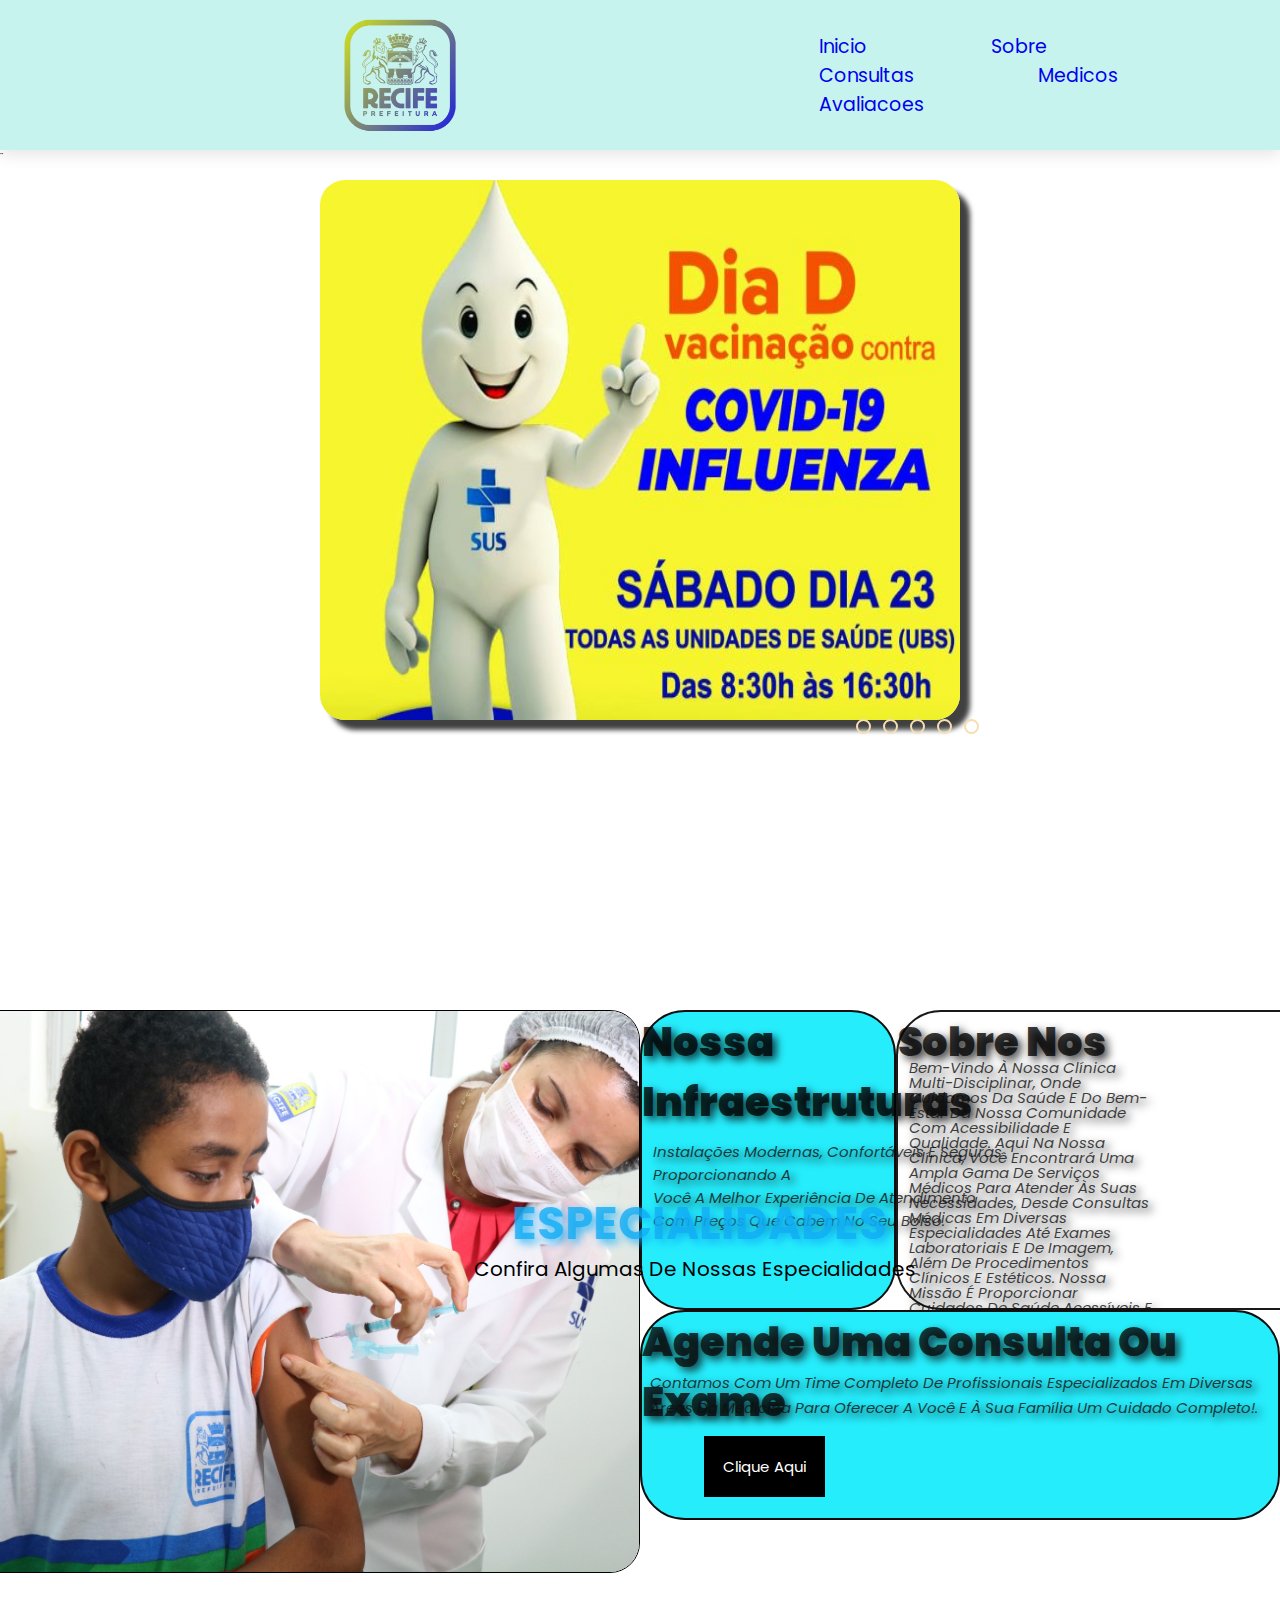
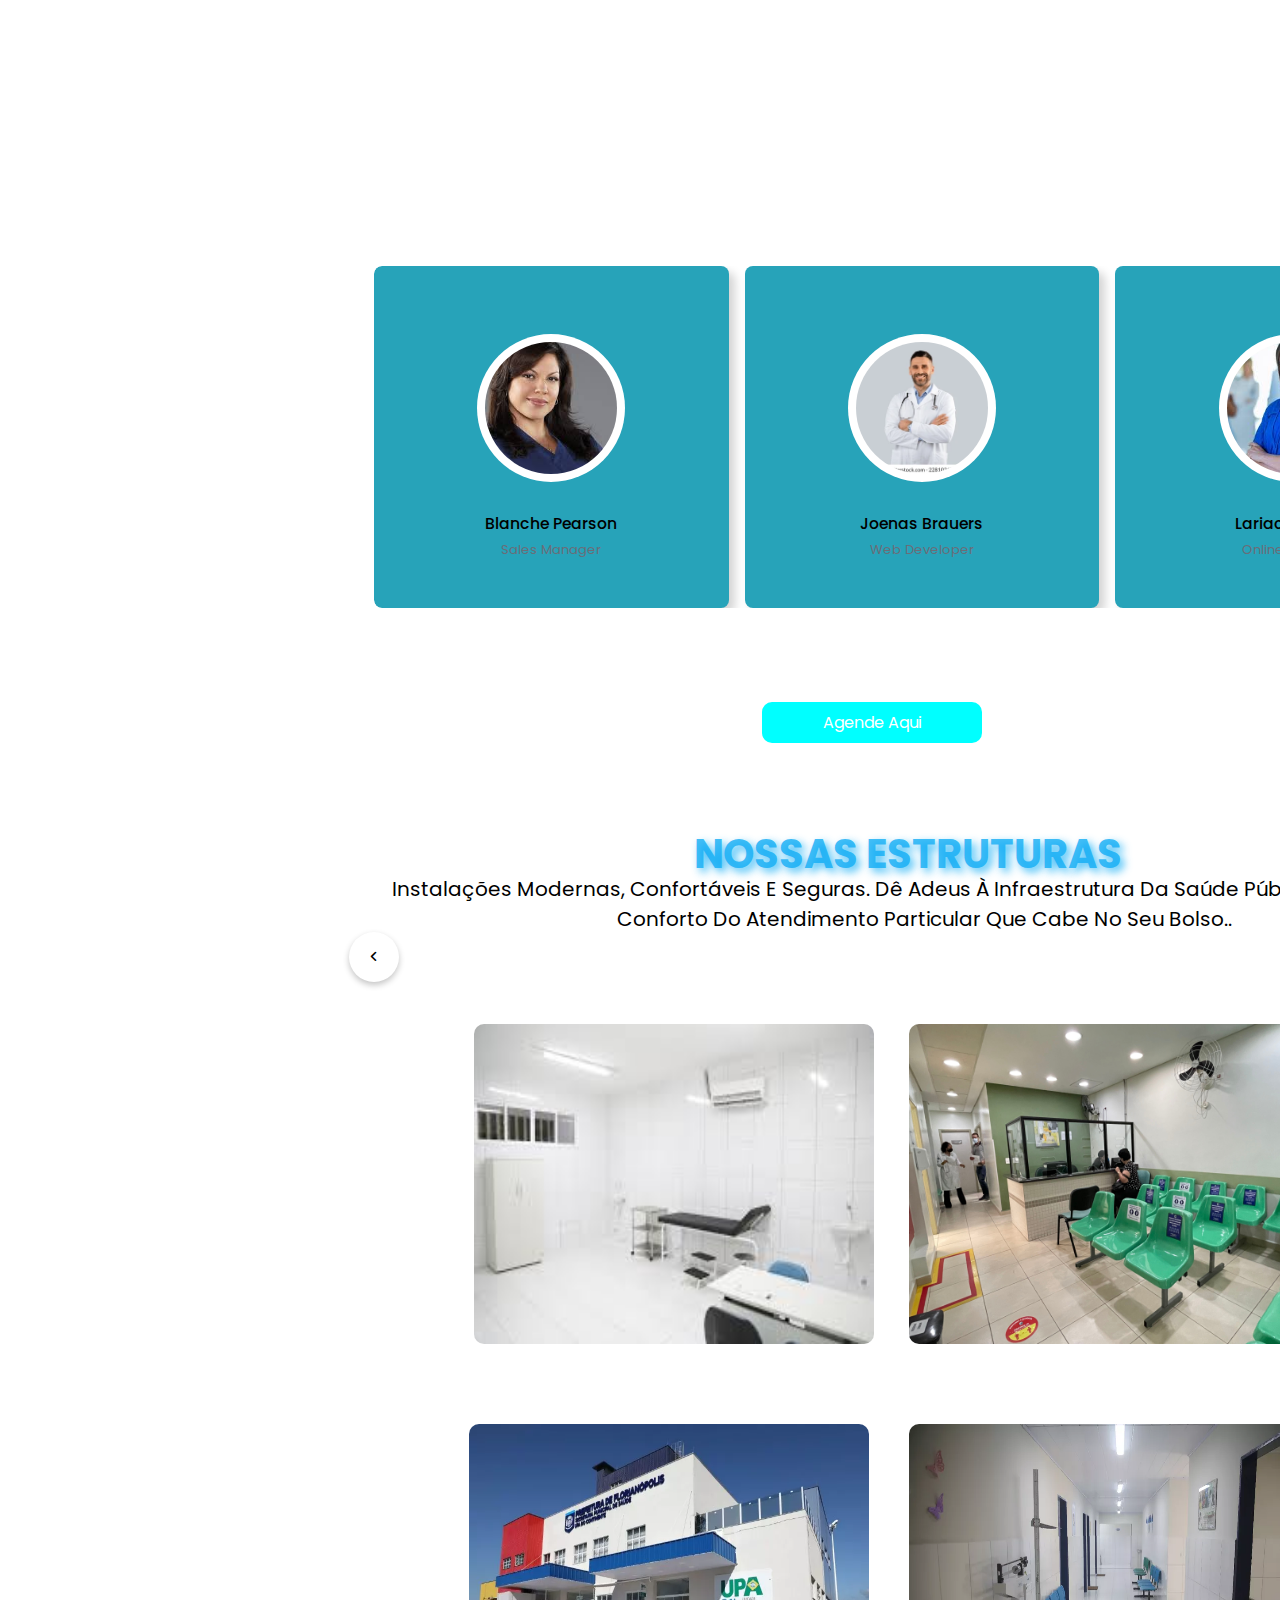
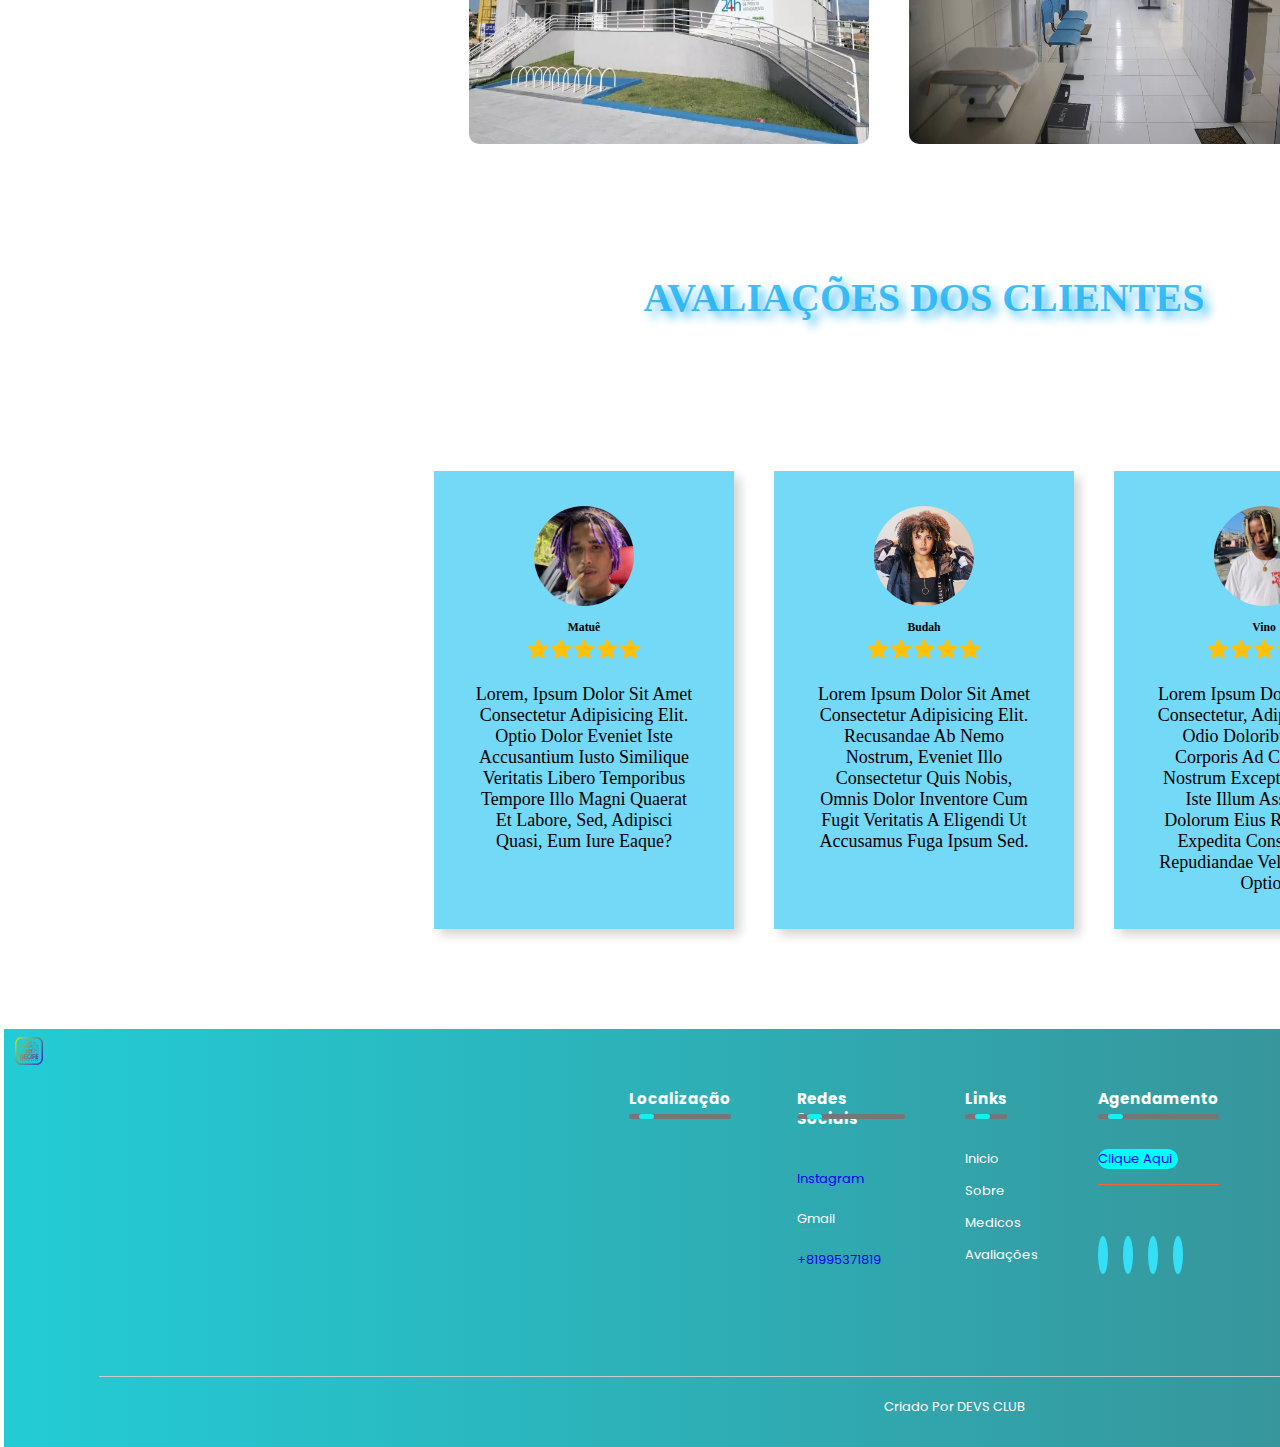
<file: index.html>
<!DOCTYPE html>
  <html lang="pt-br">
    <head>
      <meta charset="UTF-8" />
      <meta name="viewport" content="width=device-width, initial-scale=1.0" />
      <link rel="stylesheet" href="style.css" />
      <script src="script.js"></script>
      <link rel="stylesheet" href="https://cdnjs.cloudflare.com/ajax/libs/font-awesome/4.7.0/css/font-awesome.css" integrity="sha512-5A8nwdMOWrSz20fDsjczgUidUBR8liPYU+WymTZP1lmY9G6Oc7HlZv156XqnsgNUzTyMefFTcsFH/tnJE/+xBg==" crossorigin="anonymous" referrerpolicy="no-referrer">

      <link rel="stylesheet" href="https://cdnjs.cloudflare.com/ajax/libs/font-awesome/6.3.0/css/all.min.css">
      <title>Document</title>
    </head>
    <body>


      <header class="header">
        <img src="img/logo_recife_00000.png" alt="">
        <a href="#" class="logo" id="Logo">
        </a>

        <nav class="nav">
          <a href="#">Inicio</a>
          <a href="#Sobre">Sobre</a>
          <a href="#">consultas</a>
          <a href="#Medicos">medicos</a>
          <a href="#avaliacoes">avaliacoes</a>
        </nav>
      </header>

      
          
      <div class="content">

          <div class="slides">

              <input class="input" type="radio" name="slide" id="slide1" checked>
              <input class="input" type="radio" name="slide" id="slide2">
              <input class="input" type="radio" name="slide" id="slide3">
              <input class="input" type="radio" name="slide" id="slide4">
              <input class="input" type="radio" name="slide" id="slide5">


              <div class="slide s1">
                  <img src="./img/covid.jpeg" alt="">
              </div>

              <div class="slide">
                  <img src="./img/Inserir um título.png" alt="">
              </div>

              <div class="slide">
                  <img src="./img/vacinação.png" alt="">
              </div>

              <div class="slide">
                  <img src="./img/cms.jpg" alt="">
              </div>

              <div class="slide">
                  <img src="./img/folder-dengue.jpg" alt="">
              </div>
          </div>
      </div>

      <div class="navigation">

          <label class="bar" for="slide1"></label>
          <label class="bar" for="slide2"></label>
          <label class="bar" for="slide3"></label>
          <label class="bar" for="slide4"></label>
          <label class="bar" for="slide5"></label>

      </div>

        <section>
          <div class="container">
                <div class="box">
                  <img src="img/pbc.jpeg" alt="">
              
          <div class="Sobre" id="Sobre">
                <h1><strong>Nossa Infraestruturas</strong></h1>
                      <p>Instalações modernas, confortáveis e seguras <br>
                        proporcionando a <br>
                        você a melhor experiência de atendimento <br>
                         com preços que cabem no seu bolso.</p>
              </div> 
              </div>
            </div>
        </section>

          <section>
          <div class="container">
                <div class="box">
          <div class="Sobre2" id="Sobre">
                <h1><strong>Sobre nos</strong></h1>
                    <p> Bem-vindo à nossa clínica multi-disciplinar, onde cuidamos da saúde e do bem-estar da nossa comunidade com acessibilidade e qualidade. Aqui na nossa clínica, você encontrará uma ampla gama de serviços médicos para atender às suas necessidades, desde consultas médicas em diversas especialidades até exames laboratoriais e de imagem, além de procedimentos clínicos e estéticos.
  Nossa missão é proporcionar cuidados de saúde acessíveis e abrangentes para todos, independentemente da sua situação financeira. Entendemos que a saúde é um direito fundamental e trabalhamos incansavelmente para garantir que nossos serviços sejam acessíveis a todos.</p>
              </div> 
              </div>
            </div>
        </section>

          <section>
          <div class="container">
                <div class="box">
          <div class="Sobre3" id="Sobre">
                <h1><strong>Agende uma consulta ou exame</strong></h1>
                    <p>Contamos com um time completo de profissionais especializados em diversas áreas da medicina para oferecer a você e à sua família um cuidado completo!.</p>¨
                    <button><a href="">Clique aqui</a></button>
              </div> 
              </div>
            </div>
        </section>








          <section id="Medicos">
            <div class="container">
              <div class="box">
                <div class="consulta">
                      <h1>Especialidades</h1>
                      <p>confira algumas de nossas Especialidades</p>
                </div>
              </div>
              </div>
            </div>
          </section>
          
        
            
          <div class="wrapper">
            <i id="left" class="fa-solid fa-angle-left"></i>
      <ul class="carousel">
        <li class="card">
          <div class="img"><img src="img/callie.jpg"img" draggable="false"></div>
          <h2>Blanche Pearson</h2>
          <span>Sales Manager</span>
        </li>
        <li class="card">
          <div class="img"><img src="img/medico2.webp" alt="img" draggable="false"></div>
          <h2>Joenas Brauers</h2>
          <span>Web Developer</span>
        </li>
        <li class="card">
          <div class="img"><img src="img/medica3.jpg" alt="img" draggable="false"></div>
          <h2>Lariach French</h2>
          <span>Online Teacher</span>
        </li>
        <li class="card">
          <div class="img"><img src="img/medica4.jpg" alt="img" draggable="false"></div>
          <h2>James Khosravi</h2>
          <span>Freelancer</span>
        </li>
        <li class="card">
          <div class="img"><img src="img/medica5.jpg" alt="img" draggable="false"></div>
          <h2>Kristina Zasiadko</h2>
          <span>Bank Manager</span>
        </li>
        <li class="card">
          <div class="img"><img src="img/medico6.webp" alt="img" draggable="false"></div>
          <h2>Donald Horton</h2>
          <span>App Designer</span>
        </li>
      </ul>
      
      <i id="right" class="fa-solid fa-angle-right"></i>
  <div>


    

            <section id="">
              <div class="container">
                <div class="box">
                  <div class="agendamento">
                    <button><a href="agendamento.html" class="buttonT">Agende aqui</a></button>
                  </div>
                </div>
              </div>
            </section>



                <section class="" id="estruturas">
                  <div class="container">
                    <div class="consultorio">
                      <h1>Nossas Estruturas</h1>
                      <p>Instalações modernas, confortáveis e seguras.
Dê adeus à infraestrutura da saúde pública e aproveite o conforto do atendimento particular que cabe no seu bolso..</p>
                      <div class="estruturas">
                        <img src="img/estrutura5.jpg" alt="">
                      </div>
                      <div class="estrutura2">
                        <img src="img/estrutura2.jpeg" alt="">
                      </div>
                      <div class="estrutura3">
                        <img src="img/estruturea6.webp" alt="">
                      </div>
                      <div class="estrutura4">
                        <img src="img/estrutura4.webp" alt="">
                      </div>
                    </div>
                  </div>
                </section>


                 <h1 id="txt4">Avaliações dos Clientes</h1>

    <section class="cards" id="avaliacoes">
        
        <div class="card">
            
            <img class="user" src="/img/tue.jpg" alt="">
            <h3>Matuê</h3>
            <div class="stars">
                <img class="star" src="/img/star.svg" alt="">
                <img class="star" src="img/star.svg" alt="">
                <img class="star" src="/img/star.svg" alt="">
                <img class="star" src="/img/star.svg" alt="">
                <img class="star" src="/img/star.svg" alt="">
            </div>

            <p id="p">Lorem, ipsum dolor sit amet consectetur adipisicing elit. Optio dolor eveniet iste accusantium iusto similique veritatis libero temporibus tempore illo magni quaerat et labore, sed, adipisci quasi, eum iure eaque?</p>

        </div>

        <div class="card">
            
            <img class="user" src="/img/budah.jpg" alt="">
            <h3>Budah</h3>
            <div class="stars">
                <img class="star" src="/img/star.svg" alt="">
                <img class="star" src="/img/star.svg" alt="">
                <img class="star" src="/img/star.svg" alt="">
                <img class="star" src="/img/star.svg" alt="">
                <img class="star" src="/img/star.svg" alt="">
            </div>

            <p id="p">Lorem ipsum dolor sit amet consectetur adipisicing elit. Recusandae ab nemo nostrum, eveniet illo consectetur quis nobis, omnis dolor inventore cum fugit veritatis a eligendi ut accusamus fuga ipsum sed.</p>

        </div>

        <div class="card">
            
            <img class="user" src="/img/vino.jpg" alt="">
            <h3>Vino</h3>
            <div class="stars">
                <img class="star" src="/img/star.svg" alt="">
                <img class="star" src="/img/star.svg" alt="">
                <img class="star" src="/img/star.svg" alt="">
                <img class="star" src="/img/star.svg" alt="">
                <img class="star" src="/img/star.svg" alt="">
            </div>

            <p id="p">Lorem ipsum dolor sit amet consectetur, adipisicing elit. Odio doloribus fugiat corporis ad cumque in, nostrum excepturi adipisci iste illum assumenda dolorum eius repellendus, expedita consequuntur, repudiandae vel quibusdam optio!</p>
        </div>
    </section>


     <footer>
        <div class="row">
            <div class="col2">
                <img src="img/logo_recife_00000.png" class="footer_logo">
            </div>

            <div class="col">
                <h3>Localização <div class="bottom_line"><span></span></div></h3>
                <iframe id="Mapa" src="https://www.google.com/maps/embed?pb=!1m18!1m12!1m3!1d3949.9210346306218!2d-34.942727424194146!3d-8.109523091919561!2m3!1f0!2f0!3f0!3m2!1i1024!2i768!4f13.1!3m3!1m2!1s0x7ab1e7cd03361af%3A0x4eaa8065d236c2f1!2sUSF%20-%20Vila%20do%20Sesi!5e0!3m2!1spt-BR!2sbr!4v1712879498062!5m2!1spt-BR!2sbr" width="600" height="450" style="border:0;" allowfullscreen="" loading="lazy" referrerpolicy="no-referrer-when-downgrade"></iframe>
                <p></p>
                <p></p>
                <p class="footer_email"></p>
                <h4></h4>
            </div>

            <div class="col">
                <h3>Redes Sociais<div class="bottom_line"><span></span></div></h3>
                <a href="http://instagram.com" target="_blank" rel="noopener noreferrer">Instagram</a>
                <p class="footer_email"><a href="mailto:"></a>gmail</p>
                <a href="http://" target="_blank" rel="noopener noreferrer">+81995371819</a>
            </div>


            <div class="col">
                <h3>Links <div class="bottom_line"><span></span></div></h3>
                <ul>
                    <li><a href="">inicio</a></li>
                    <li><a href="">Sobre</a></li>
                    <li><a href="">Medicos</a></li>
                    <li><a href="">Avaliações</a></li>
                </ul>
            </div>
            <div class="col">
                <h3>Agendamento <div class="bottom_line"><span></span></div></h3>
                <form>
                  <a href="agendamento.html" class="button2">Clique Aqui</a>
                    <ion-icon class="icon" name="mail"></ion-icon>
                    <input type="email" placeholder="Enter your email" required>
                    <button type="submit"><ion-icon class="icon_right" name="arrow-round-forward"></ion-icon></button>
                </form>
                <div class="social_icons">
                    <ion-icon class="social_icon" name="logo-facebook"></ion-icon>
                    <ion-icon class="social_icon" name="logo-whatsapp"></ion-icon>
                    <ion-icon class="social_icon" name="logo-twitter"></ion-icon>
                    <ion-icon class="social_icon" name="logo-instagram"></ion-icon>
                </div>
            </div>
        </div>
        <hr>
        <p class="copyright">Criado por DEVS CLUB </p>
     </footer> 

    </body>
  </html>
</file>
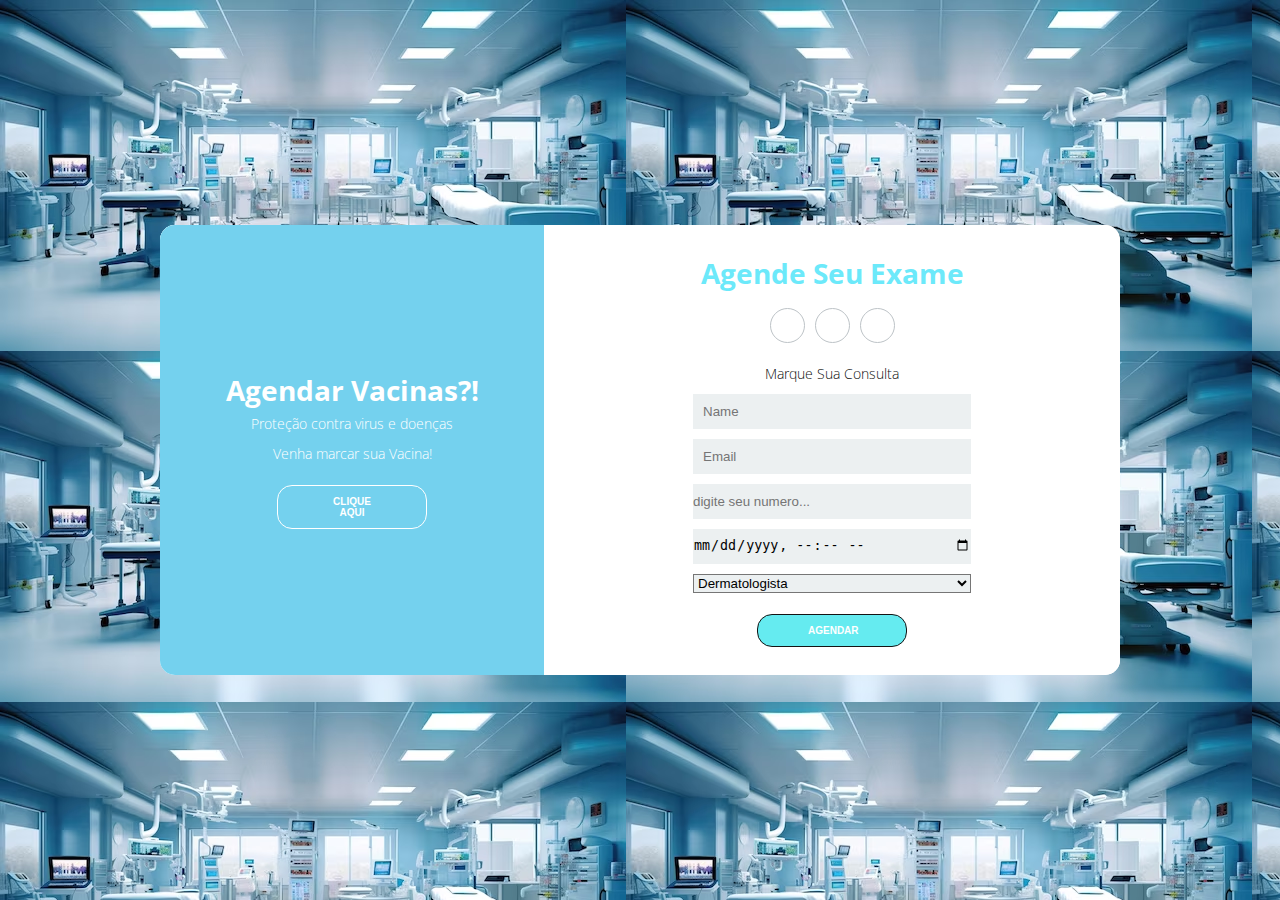
<file: agendamento.html>
<!DOCTYPE html>
<html lang="pt-br">
<head>
    <meta charset="UTF-8">
    <meta name="viewport" content="width=device-width, initial-scale=1.0">
    <meta http-equiv="X-UA-Compatible" content="ie=edge">
    <title>Login</title>
    <link rel="stylesheet" href="estilo.css">
    <link rel="stylesheet" href="https://use.fontawesome.com/releases/v5.8.2/css/all.css"
        integrity="sha384-oS3vJWv+0UjzBfQzYUhtDYW+Pj2yciDJxpsK1OYPAYjqT085Qq/1cq5FLXAZQ7Ay" crossorigin="anonymous">
</head>
<body>
    <div class="container">
        <div class="content first-content">
            <div class="first-column">
                <h2 class="title title-primary">Agendar Vacinas?!</h2>
                <p class="description description-primary">Proteção contra virus e doenças</p>
                <p class="description description-primary">Venha marcar sua Vacina!</p>
                <button id="signin" class="btn btn-primary">CLIQUE AQUI</button>
            </div>    
            <div class="second-column">
                <h2 class="title title-second">Agende Seu <span>Exame</span></h2>
                <div class="social-media">
                    <ul class="list-social-media">
                        <a class="link-social-media" href="#">
                            <li class="item-social-media">
                                <i class="fab fa-instagram"></i>        
                            </li>
                        </a>
                        <a class="link-social-media" href="#">
                            <li class="item-social-media">
                                <i class="fab fa-google-plus-g"></i>
                            </li>
                        </a>
                        <a class="link-social-media" href="#">
                            <li class="item-social-media">
                                <i class="fab fa-whatsapp"></i>
                            </li>
                        </a>
                    </ul>
                </div><!-- social media -->
                <p class="description description-second">Marque Sua Consulta</p>
                <form class="form">
                    <label class="label-input" for="">
                        <i class="far fa-user icon-modify"></i>
                        <input type="text" placeholder="Name">
                    </label>
                    
                    <label class="label-input" for="">
                        <i class="far fa-envelope icon-modify"></i>
                        <input type="email" placeholder="Email">
                    </label>
                    

                    <label class="label-input" for=" ">
                        <i class="fas fa-phone"></i>
                        <input type="number" placeholder="digite seu numero...">
                    </label>
                    
                   <label class="label-input" for="">
                        <i class="fas fa-calendar"></i>
                        <input type="datetime-local" placeholder="">
                    </label>
                    <select class="label-input" for=" " id="select">
                            <option value="Dermatologista">Dermatologista</option>
                            <option value="Cardiologista">Cardiologista</option>
                            <option value="Dentista">Dentista</option>
                            <option value="Pediatra">Pediatra</option>
                            <option value="Nutricionista">Nutricionista</option>
                        </select>
                    <button class="btn btn-second">Agendar</button>        
                </form>
            </div><!-- second column -->
        </div><!-- first content -->
        <div class="content second-content">
            <div class="first-column">
                <h2 class="title title-primary" id="exames">Exames?</h2>
                <p class="description description-primary">Venha deixar sua saúde em dia</p>
                <p class="description description-primary">Clique aqui para marcar seus exames</p>
                <button id="signup" class="btn btn-primary">CLIQUE AQUI</button>
            </div>
            <div class="second-column">
                <h2 class="title title-second">Agende Sua <span>Vacina</span></h2>
                <div class="social-media">
                    <ul class="list-social-media">
                        <a class="link-social-media" href="#">
                            <li class="item-social-media">
                                <i class="fab fa-instagram"></i>
                            </li>
                        </a>
                        <a class="link-social-media" href="#">
                            <li class="item-social-media">
                                <i class="fab fa-google-plus-g"></i>
                            </li>
                        </a>
                        <a class="link-social-media" href="#">
                            <li class="item-social-media">
                                <i class="fab fa-whatsapp"></i>
                            </li>
                        </a>
                    </ul>
                </div><!-- social media -->
                <p class="description description-second">Marque Sua Vacina</p>
                <form class="form">

                   <label class="label-input" for="">
                        <i class="far fa-user icon-modify"></i>
                        <input type="text" placeholder="Name">
                    </label>

                    <label class="label-input" for="">
                        <i class="far fa-envelope icon-modify"></i>
                        <input type="email" placeholder="Email">
                    </label>
                
                    <label class="label-input" for="">
                        <i class="fas fa-phone"></i>
                        <input type="number" placeholder="Digite seu numero">
                    </label>

                      <label class="label-input" for="">
                        <i class="fas fa-calendar"></i>
                        <input type="datetime-local" placeholder="Digite seu numero">
                    </label>

                        <select class="label-input" for="" id="select">
                            <option value="covid-19">Vacina contra covid - 5 a 60 anos</option>
                            <option value="Dengue">Vacina contra Dengue 18 a 40 anos</option>
                            <option value="Variola">Vacina contra Variola 12 a 25 anos</option>
                            <option value="Gripe">Vacina contra Gripe 10 a 30 anos</option>
                            <option value="Tetano">Vacina contra tetano 6 a 80 anos</option>
                        </select>
                   
                    <button class="btn btn-second">Agendar</button>
                </form>
            </div><!-- second column -->
        </div><!-- second-content -->
    </div>


    <script src="app.js"></script>
</body>
</html>
</file>
<file: style.css>
@import url("https://fonts.googleapis.com/css2?family=Poppins:wght@100;200;300;400;500;600;700&display=swap");

* {
  font-family: "Poppins", sans-serif;
  margin: 0;
  padding: 0;
  box-sizing: border-box;
  outline: none;
  border: none;
  text-transform: capitalize;
  transition: all 0.2s ease-out;
  text-decoration: none;
}

html {
  font-size: 62.5%;
  overflow-x: hidden;
  scroll-padding-top: 7rem;
  scroll-behavior: smooth;
}

.header {
  position: relative;
  top: 0;
  right: 0;
  left: 0;
  box-shadow: 0 0.5rem 1.5rem rgba(0, 0, 0, 0.1);
  display: flex;
  align-items: center;
  justify-content: space-between;
  background-color: rgba(191, 241, 235, 0.89);
  height: 150px;
}
.header .logo {
  font-size: 2.5rem;
}

.header img {
  width: 80rem;
  left: 50%;
  right: 50%;
}

.header .logo i {
  right: 10px;
  padding-right: 60px;
}

.nav {
  font-size: 19px;
}

.nav a {
  padding-left: 19px;
  padding-right: 100px;
}

.nav a:hover {
  padding: 50px;
  color: rgb(0, 0, 0);
  padding-right: 100px;
}

.content {
  height: 60%;
  width: 50%;
  border-radius: 25px;
  overflow: hidden;
  position: absolute;
  top: 50%;
  left: 50%;
  transform: translate(-50%, -50%);
  box-shadow: 10px 10px 5px 0px rgba(0, 0, 0, 0.75);
  cursor: pointer;
}

.content .slide img {
  height: 100%;
  width: 100%;
}

.navigation {
  position: absolute;
  bottom: 160px;
  left: 850px;
  display: flex;
}

.bar {
  width: 15px;
  height: 15px;
  border: 2px solid wheat;
  margin: 6px;
  border-radius: 20px;
  cursor: pointer;
  transform: 0.5s ease;
}

.bar:hover {
  background-color: black;
}

input {
  display: none;
}

.slides {
  display: flex;
  width: 500%;
  height: 100%;
}

.slide {
  width: 20%;
  transition: 0.6s;
}

#slide1:checked ~ .s1 {
  margin-left: 0;
}

#slide2:checked ~ .s1 {
  margin-left: -20%;
}

#slide3:checked ~ .s1 {
  margin-left: -40%;
}

#slide4:checked ~ .s1 {
  margin-left: -60%;
}

#slide5:checked ~ .s1 {
  margin-left: -80%;
}

.container {
  position: relative;
  display: flex;
  box-sizing: border-box;
}

.box img {
  position: absolute;
  margin-top: 86rem;
  border: 1px solid black;
  border-radius: 30px;
  width: 75rem;
  right: 50%;
}

.Sobre h1 {
  position: absolute;
  display: flex;
  margin-top: 86rem;
  left: 50%;
  right: 30%;
  font-size: 40px;
  background-color: rgb(38, 237, 252);
  border-radius: 45px;
  border: 2px solid rgb(15, 15, 15);
  height: 30rem;
  text-shadow: 4px 4px 8px;
  text-transform: uppercase;
  color: rgba(3, 3, 3, 0.788);
}

.Sobre p {
  position: absolute;
  display: inline-block;
  margin-top: 99rem;
  left: 51%;
  right: 10%;
  font-size: 15px;
  font-style: italic;
  text-shadow: 4px 4px 8px;
  text-transform: capitalize;
  color: rgba(15, 15, 15, 0.788);
}
.Sobre2 {
  background-color: #e9e510;
}
.Sobre2 h1 {
  position: absolute;
  display: flex;
  margin-top: 86rem;
  left: 70%;
  right: 40%;
  border-radius: 45px;
  border: 2px solid rgb(25, 25, 26);
  font-size: 40px;
  width: 56rem;
  height: 30rem;
  text-shadow: 4px 4px 8px;
  text-transform: uppercase;
  color: rgba(5, 5, 5, 0.788);
}

.Sobre2 p {
  position: absolute;
  display: flex;
  margin-top: 91rem;
  left: 71%;
  right: 10%;
  font-size: 15px;
  font-style: italic;
  line-height: 15px;
  text-shadow: 4px 4px 8px;
  text-transform: capitalize;
  color: rgba(15, 15, 15, 0.788);
}

.Sobre3 h1 {
  position: absolute;
  display: flex;
  margin-top: 116rem;
  left: 50%;
  right: 40%;
  background-color: rgb(38, 237, 252);
  border-radius: 45px;
  border: 2px solid rgb(13, 13, 14);
  font-size: 40px;
  width: 50%;
  height: 21rem;
  text-shadow: 4px 4px 8px;
  text-transform: uppercase;
  color: rgba(10, 10, 10, 0.788);
}

.Sobre3 p {
  position: absolute;
  display: flex;
  margin-top: 122rem;
  left: 50%;
  font-size: 15px;
  font-style: italic;
  line-height: 25px;
  color: rgb(15, 15, 15);
  padding-left: 10px;
  text-shadow: 4px 4px 8px;
  text-transform: capitalize;
  color: rgba(15, 15, 15, 0.788);
}

.Sobre3 button {
  color: rgb(255, 255, 255);
  background-color: rgb(0, 0, 0);
  border: 4px solid black;
  position: absolute;
  display: flex;
  margin-top: 127rem;
  left: 55%;
}

.Sobre3 a {
  color: white;
  font-size: 15px;
  margin: 15px;
}

.Sobre3 button:hover {
  background-color: aqua;
  padding: 5px;
}

.consulta h1 {
  position: absolute;
  display: flex;
  margin-top: 80%;
  left: 40%;
  right: 50%;
  font-size: 45px;
  text-shadow: 4px 4px 8px;
  text-transform: uppercase;
  color: rgba(17, 173, 245, 0.788);
  }

.consulta p {
  position: absolute;
  display: flex;
  margin-top: 85%;
  left: 37%;
  font-size: 20px;
  text-align: center;
}

.wrapper {
  max-width: 1100px;
  width: 100%;
  position: relative;
  transform: translateY(170rem) translateX(34%);
}
.wrapper i {
  top: 50%;
  height: 50px;
  width: 50px;
  cursor: pointer;
  font-size: 1.25rem;
  position: absolute;
  text-align: center;
  line-height: 50px;
  background: #fff;
  border-radius: 50%;
  box-shadow: 0 3px 6px rgba(0, 0, 0, 0.23);
  transform: translateY(-50%);
  transition: transform 0.1s linear;
}
.wrapper i:active {
  transform: translateY(50%) scale(0.85);
}
.wrapper i:first-child {
  left: -25px;
}
.wrapper i:last-child {
  right: -25px;
}
#right {
  right: -40px;
}
.wrapper .carousel {
  display: grid;
  grid-auto-flow: column;
  grid-auto-columns: calc((100% / 3) - 12px);
  overflow-x: auto;
  scroll-snap-type: x mandatory;
  gap: 16px;
  border-radius: 8px;
  scroll-behavior: smooth;
  scrollbar-width: none;
}
.carousel::-webkit-scrollbar {
  display: none;
}
.carousel.no-transition {
  scroll-behavior: auto;
}
.carousel.dragging {
  scroll-snap-type: none;
  scroll-behavior: auto;
}
.carousel.dragging .card {
  cursor: grab;
  user-select: none;
}
.carousel :where(.card, .img) {
  display: flex;
  justify-content: center;
  align-items: center;
}
.carousel .card {
  scroll-snap-align: start;
  height: 342px;
  list-style: none;
  background: #27a3b9;
  cursor: pointer;
  padding-bottom: 15px;
  flex-direction: column;
  border-radius: 8px;
}
.carousel .card .img {
  background: #ffffff;
  height: 148px;
  width: 148px;
  border-radius: 50%;
}
.card .img img {
  width: 140px;
  height: 140px;
  border-radius: 50%;
  object-fit: cover;
  border: 4px solid #fff;
}
.carousel .card h2 {
  font-weight: 500;
  font-size: 1.56rem;
  margin: 30px 0 5px;
}
.carousel .card span {
  color: #6a6d78;
  font-size: 1.31rem;
}

.buttonT {
  position: absolute;
  border: none;
  font-size: 16px;
  color: white;
  padding: 8px 16px;
  background-color: cyan;
  border-radius: 10px;
  margin: 14px;
  cursor: pointer;
  width: 20%;
  top: 8rem;
  left: 34%;
}

.buttonT:hover {
  color: rgb(76, 15, 218);
  background-color: yellow;
}

section .consultorio h1 {
  position: absolute;
  top: 20rem;
  left: 32rem;
  font-size: 40px;
  text-shadow: 4px 4px 8px;
  text-transform: uppercase;
  color: rgba(17, 173, 245, 0.788);
}

.consultorio p {
  position: absolute;
  top: 25rem;
  font-size: 20px;
  text-align: center;
}
.estruturas {
  display: flex;
}
.estruturas img {
  position: absolute;
  top: 40rem;
  right: 60rem;
  width: 40rem;
  height: 32rem;
  border-radius: 10px;
}

.estrutura2 img {
  position: absolute;
  top: 40rem;
  right: 15%;
  width: 400px;
  height: 32rem;
  border-radius: 10px;
}

.estrutura3 img {
  position: absolute;
  top: 80rem;
  right: 15%;
  width: 400px;
  height: 32rem;
  border-radius: 10px;
}
.estrutura4 img {
  position: absolute;
  top: 80rem;
  right: 55%;
  width: 400px;
  height: 32rem;
  border-radius: 10px;
}

#txt4 {
  display: flex;
  justify-content: center;
  transform: translateY(120rem);
  margin: 5rem 0 5rem 0;
  text-transform: uppercase;
  text-shadow: 6px 6px 10px;
  color: rgba(17, 173, 245, 0.788);
  font-family: Heebo;
  font-size: 40px;
}

.cards {
  display: grid;
  grid-template-columns: repeat(3, 1fr);
  transform: translateY(130rem);
  max-width: 980px;
  margin: 0 auto;
  grid-gap: 40px;
}

.card {
  background-color: rgb(116, 216, 247);
  display: flex;
  flex-direction: column;
  align-items: center;
  padding: 35px 40px;
  box-shadow: 6px 6px 10px rgba(0, 0, 0, 0.171);
}
.card:hover {
  background-color: aquamarine;
  padding: 50px;
}
.card .user {
  width: 100px;
  height: 100px;
  border-radius: 50px;
  margin-bottom: 15px;
}

.card h3 {
  font-family: Rubik;
  margin-bottom: 5px;
}

.star {
  width: 20px;
}

#p {
  margin-top: 20px;
  text-align: center;
  font-family: Roboto;
  font-size: 18px;
}


footer{
  transform: translateY(140rem) translateX(-370px) ;
    width: 190rem;
    background: linear-gradient(to right,#23CCD5,#407C80);
    color: #fff;
    padding: 50px 0 30px;
    font-size: 13px;
    line-height: 20px;
}

#Mapa{
  transform: translateX(-90px);
  width: 200%;
  height: 50%;
}
.row{
    width: 85rem;
    margin: auto;
    display: flex;
    flex-wrap: wrap;
    align-items: flex-start;
    justify-content: space-between;
}
.col{
    transform: translateX(-150px);
    flex-basis: 1%;
    padding: 10px;
}
.col:nth-child(2), .col:nth-child(3){
    flex-basis: 15%;
}
.footer_logo{
    width: 200px;
    position: relative;
    top: -155px;
    left: -600px;
}
.footer_about{
    position: relative;
    top: -23px;
}
.col h3{
    width: fit-content;
    margin-bottom: 40px;
    position: relative;
}
.footer_email{
    width: fit-content;
    border-bottom: 1px solid #f66335;
    margin: 20px 0;
}
.col ul li{
    list-style: none;
    margin-bottom: 12px;
}
.col ul li a{
    text-decoration: none;
    color: #fff;
}
.col form{
    padding-bottom: 15px;
    display: flex;
    align-items: center;
    justify-content: space-between;
    border-bottom: 1px solid #f66335;
    margin-bottom: 50px;
}
.col form .icon{
    font-size: 18px;
    margin-right: 10px;
}
.col form input{
    width: 100%;
    background: transparent;
    color: #ccc;
    border: 0;
    outline: none;
}
.col form button{
    background: transparent;
    border: 0;
    outline: none;
    cursor: pointer;
}
.col form button .icon_right{
    font-size: 16px;
    color: #ccc;
}
.col .social_icons .social_icon{
    width: 30px;
    height: 30px;
    border-radius: 50%;
    text-align: center;
    line-height: 40px;
    font-size: 20px;
    color: #fff;
    background: #35e0f6;
    margin-right: 15px;
    padding: 5px;
    cursor: pointer;
}
hr{
    width: 90%;
    border: 0;
    border-bottom: 1px solid #ccc;
    margin: 20px auto;
}
footer .copyright{
    text-align: center;
}
.bottom_line{
    width: 100%;
    height: 5px;
    background: #767676;
    border-radius: 3px;
    position: absolute;
    top: 25px;
    left: 0;
    overflow: hidden;
}
.bottom_line span{
    width: 15px;
    height: 100%;
    background: #12f1f1;
    border-radius: 3px;
    position: absolute;
    top: 0;
    left: 10px;
    animation: moveline 2s linear infinite;
}

.button2{
    background-color: cyan;
    border-radius: 10px;
    width: 80px;
}

@keyframes moveline{
    0%{
        left:-20px;
    }
    100%{
        left:100%;
    }
</file>
<file: estilo.css>
@import url("https://fonts.googleapis.com/css?family=Open+Sans:300,400,700&display=swap");
* {
  margin: 0;
  padding: 0;
  box-sizing: border-box;
}
body {
  font-family: "Open Sans", sans-serif;
  background-image: url(img/interior-da-sala-de-emergencia-moderna-com-estacao-de-enfermeiras-vazia-generative-ai_587448-2137.avif);
}

.container {
  display: flex;
  justify-content: center;
  align-items: center;
  height: 100vh;
}
.content {
  background-color: #fff;
  border-radius: 15px;
  width: 960px;
  height: 50%;
  justify-content: space-between;
  align-items: center;
  position: relative;
}
.content::before {
  content: " ";
  position: absolute;
  background-color: #74d1ee;
  width: 40%;
  height: 100%;
  border-top-left-radius: 15px;
  border-bottom-left-radius: 15px;
  left: 0;
}
.title {
  font-size: 28px;
  font-weight: bold;
  text-transform: capitalize;
}
.title-primary {
  color: #fff;
}
.title-second {
  color: #6ce9fa;
}
.description {
  font-size: 14px;
  font-weight: 300;
  line-height: 30px;
}
.description-primary {
  color: #fff;
}
.description-second {
  color: #0f1111;
}
.btn {
  border-radius: 15px;
  text-transform: uppercase;
  color: #fff;
  font-size: 10px;
  padding: 10px 50px;
  cursor: pointer;
  font-weight: bold;
  width: 150px;
  align-self: center;
  border: none;
  margin-top: 1rem;
}
.btn-primary {
  background-color: transparent;
  border: 1px solid #fff;
  transition: background-color 0.5s;
}
.btn-primary:hover {
  background-color: #fff;
  color: #00f7ea;
}
.btn-second {
  background-color: #65ebf0;
  border: 1px solid #141414;
  transition: background-color 0.5s;
}
.btn-second:hover {
  background-color: #fff;
  border: 1px solid #1d1f1e;
  color: #114350;
}
.first-content {
  display: flex;
}
.first-content .second-column {
  z-index: 11;
}
.first-column {
  text-align: center;
  width: 40%;
  z-index: 10;
}
.second-column {
  width: 60%;
  display: flex;
  flex-direction: column;
  align-items: center;
}
.social-media {
  margin: 1rem 0;
}
.link-social-media:not(:first-child) {
  margin-left: 10px;
}
.link-social-media .item-social-media {
  transition: background-color 0.5s;
}
.link-social-media:hover .item-social-media {
  background-color: #8ae8f8;
  color: #fff;
  border-color: #54e5ff;
}
.list-social-media {
  display: flex;
  list-style-type: none;
}
.item-social-media {
  border: 1px solid #bdc3c7;
  border-radius: 50%;
  width: 35px;
  height: 35px;
  line-height: 35px;
  text-align: center;
  color: #95a5a6;
}
.form {
  display: flex;
  flex-direction: column;
  width: 50%;
}
.form input {
  height: 35px;
  width: 100%;
  border: none;
  background-color: #ecf0f1;
}
input:-webkit-autofill {
  -webkit-box-shadow: 0 0 0px 1000px #ecf0f1 inset !important;
  -webkit-text-fill-color: #000 !important;
}
.label-input {
  background-color: #ecf0f1;
  display: flex;
  align-items: center;
  margin: 5px;
}
.icon-modify {
  color: #7f8c8d;
  padding: 0 5px;
}

/* second content*/

.second-content {
  position: absolute;
  display: flex;
}
.second-content .first-column {
  order: 2;
  z-index: -1;
}
.second-content .second-column {
  order: 1;
  z-index: -1;
}
.password {
  color: #34495e;
  font-size: 14px;
  margin: 15px 0;
  text-align: center;
}
.password::first-letter {
  text-transform: capitalize;
}

.sign-in-js .first-content .first-column {
  z-index: -1;
}

.sign-in-js .second-content .second-column {
  z-index: 11;
}
.sign-in-js .second-content .first-column {
  z-index: 13;
}

.sign-in-js .content::before {
  left: 60%;
  border-top-left-radius: 0;
  border-bottom-left-radius: 0;
  border-top-right-radius: 15px;
  border-bottom-right-radius: 15px;
  animation: slidein 1.3s; /*MODIFIQUEI DE 3s PARA 1.3s*/

  z-index: 12;
}

.sign-up-js .content::before {
  animation: slideout 1.3s; /*MODIFIQUEI DE 3s PARA 1.3s*/

  z-index: 12;
}

.sign-up-js .second-content .first-column,
.sign-up-js .second-content .second-column {
  z-index: -1;
}

.sign-up-js .first-content .second-column {
  z-index: 11;
}

.sign-up-js .first-content .first-column {
  z-index: 13;
}

/* DESLOCAMENTO CONTEÚDO ATRÁS DO CONTENT:BEFORE*/
.sign-in-js .first-content .second-column {
  z-index: -1;
  position: relative;
  animation: deslocamentoEsq 1.3s; /*MODIFIQUEI DE 3s PARA 1.3s*/
}

.sign-up-js .second-content .second-column {
  position: relative;
  z-index: -1;
  animation: deslocamentoDir 1.3s; /*MODIFIQUEI DE 3s PARA 1.3s*/
}

/*ANIMAÇÃOO CSS PARA O CONTEÚDO*/

@keyframes deslocamentoEsq {
  from {
    left: 0;
    opacity: 1;
    z-index: 12;
  }

  25% {
    left: -80px;
    opacity: 0.5;
    /* z-index: 12; NÃO HÁ NECESSIDADE */
  }

  50% {
    left: -100px;
    opacity: 0.2;
    /* z-index: 12; NÃO HÁ NECESSIDADE */
  }

  to {
    left: -110px;
    opacity: 0;
    z-index: -1;
  }
}

@keyframes deslocamentoDir {
  from {
    left: 0;
    z-index: 12;
  }

  25% {
    left: 80px;
    /* z-index: 12;  NÃO HÁ NECESSIDADE*/
  }

  50% {
    left: 100px;
    /* z-index: 12; NÃO HÁ NECESSIDADE*/
    /* background-color: yellow;  Exemplo que dei no vídeo*/
  }

  to {
    left: 110px;
    z-index: -1;
  }
}

/*ANIMAÇÃO CSS*/

@keyframes slidein {
  from {
    left: 0;
    width: 40%;
  }

  25% {
    left: 5%;
    width: 50%;
  }

  50% {
    left: 25%;
    width: 60%;
  }

  75% {
    left: 45%;
    width: 50%;
  }

  to {
    left: 60%;
    width: 40%;
  }
}

@keyframes slideout {
  from {
    left: 60%;
    width: 40%;
  }

  25% {
    left: 45%;
    width: 50%;
  }

  50% {
    left: 25%;
    width: 60%;
  }

  75% {
    left: 5%;
    width: 50%;
  }

  to {
    left: 0;
    width: 40%;
  }
}

/*VERSÃO MOBILE*/
@media screen and (max-width: 1040px) {
  .content {
    width: 100%;
    height: 100%;
  }

  .content::before {
    width: 100%;
    height: 40%;
    top: 0;
    border-radius: 0;
  }
  .first-content,
  .second-content {
    flex-direction: column;
    justify-content: space-around;
  }
  #exames h2 {
    top: 59%;
  }
  .first-column,
  .second-column {
    width: 100%;
    height: 60%;
  }

  .sign-in-js .content::before {
    top: 60%;
    left: 0;
    border-radius: 0;
  }

  .form {
    width: 90%;
  }

  /* ANIMAÇÃO MOBILE CSS*/

  @keyframes deslocamentoEsq {
    from {
      top: 0;
      opacity: 1;
      z-index: 12;
    }

    25% {
      top: -80px;
      opacity: 0.5;
      /* z-index: 12; NÃO HÁ NECESSIDADE */
    }

    50% {
      top: -100px;
      opacity: 0.2;
      /* z-index: 12; NÃO HÁ NECESSIDADE */
    }

    to {
      top: -110px;
      opacity: 0;
      z-index: -1;
    }
  }

  @keyframes deslocamentoDir {
    from {
      top: 0;
      z-index: 12;
    }

    25% {
      top: 80px;
      /* z-index: 12;  NÃO HÁ NECESSIDADE*/
    }

    50% {
      top: 100px;
      /* z-index: 12; NÃO HÁ NECESSIDADE*/
      /* background-color: yellow;  Exemplo que dei no vídeo*/
    }

    to {
      top: 110px;
      z-index: -1;
    }
  }

  @keyframes slidein {
    from {
      top: 0;
      height: 40%;
    }

    25% {
      top: 5%;
      height: 50%;
    }

    50% {
      top: 25%;
      height: 60%;
    }

    75% {
      top: 45%;
      height: 50%;
    }

    to {
      top: 60%;
      height: 40%;
    }
  }

  @keyframes slideout {
    from {
      top: 60%;
      height: 40%;
    }

    25% {
      top: 45%;
      height: 50%;
    }

    50% {
      top: 25%;
      height: 60%;
    }

    75% {
      top: 5%;
      height: 50%;
    }

    to {
      top: 0;
      height: 40%;
    }
  }
}

@media screen and (max-width: 740px) {
  .form {
    width: 50%;
  }
}

@media screen and (max-width: 425px) {
  .form {
    width: 100%;
  }
}
</file>
